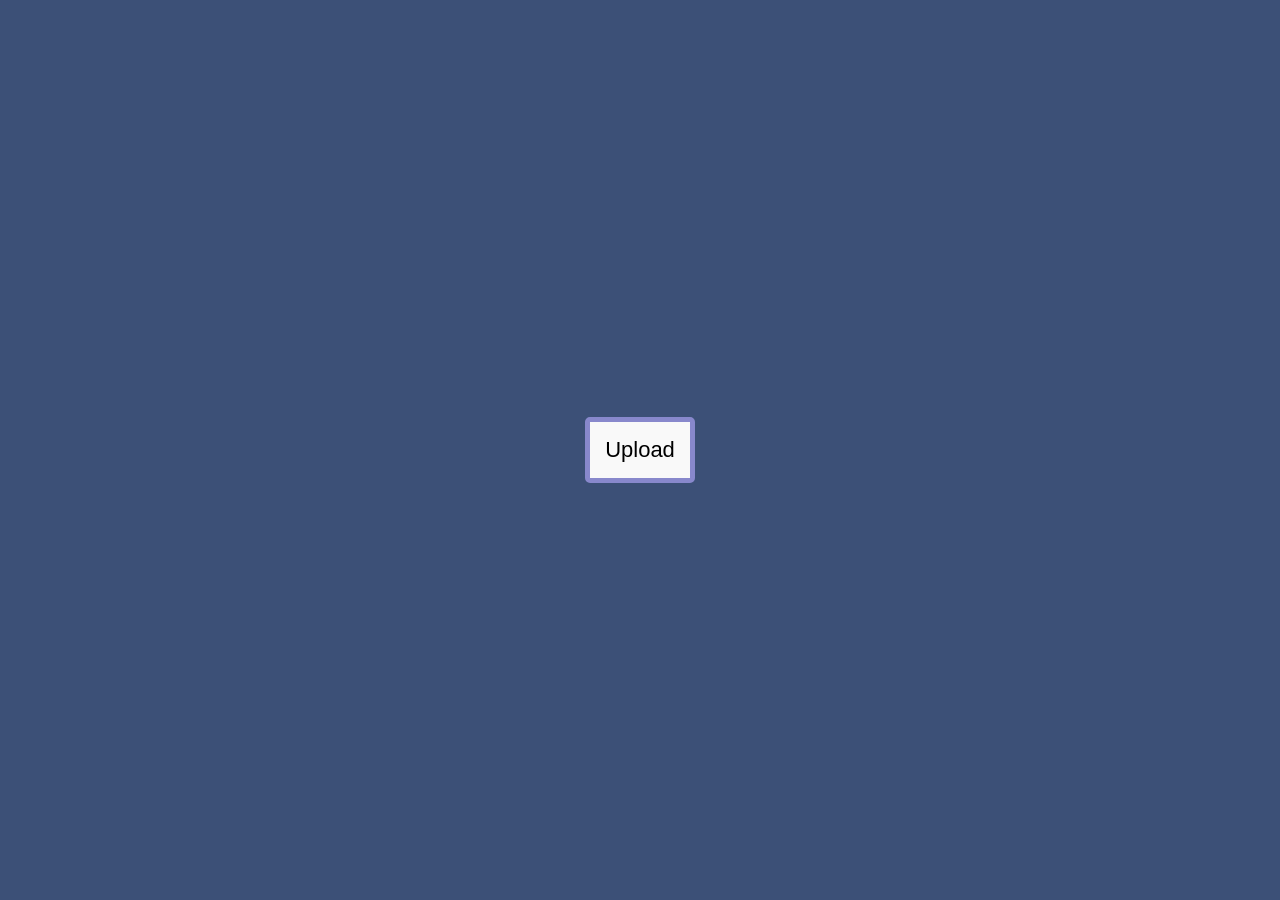
<file: mini/experiment/index.html>
<!DOCTYPE html>
<head>
    
</head>
<body>
    <style>
        *{
    margin: 0;
    padding: 0;
    box-sizing: border-box;
    font-family: 'Poppins',sans-serif;
}
.container{
    width: 100%;
    height: 100vh;
    background: #3c5077;
    display: flex;
    align-items: center;
    justify-content: center;
}
.btn{
    padding: 10px 60px;
    background: #fff;
    border: 0;
    outline: none;
    cursor: pointer;
    font-size: 22px;
    font-weight:500;
    border-radius: 30px;
}
.popup{
    width: 400px;
    background: #fff;
    border-radius: 6px;
    position: absolute;
    top:0%;
    left:50%;
    transform:translate(-50%,-50%) scale(0.1);
    text-align: center;
    padding: 0 30px 30px;
    color:#333;    
    visibility: hidden;
    transition:transfrom 0.4s , top 0.4s;
}
.open-Popup{
    visibility: visible;
    transform: translate(-50%,-50%) scale(1.0);
    top:50%
}

.popup img{
    width:100px;
    margin-top:10px;
    border-radius:50%;
    box-shadow: 0 2px 5px rgba(0,0,0,0.2);
}

.popup h2{
    font-size:38px;
    font-weight:500;
    margin: 30px 0 10px;
}
.popup button{
    width: 100%;
    margin-top: 50%;
    padding:10px 0;
    background: #6fd496;
    color: #fff;
    border:0;
    outline:none;
    font-size:18px;
    border-radius:4px;
    cursor: pointer;
    box-shadow: 0 2px 5px rgba(0,0,0,0.2);
     
}
#my_file{
    display: none;
}
#get_file {
    background: #f9f9f9;
    border: 5px solid #88c;
    padding: 15px;
    border-radius: 5px;
    margin: 10px;
    cursor: pointer;
}
</style>
<div class="container">
    <button type="submit" class="btn" id='get_file' onclick="myfunction()">Upload</button>
    <input type="file" id="my_file">
    <div class="popup" id="popup">
        <img src="Green_tick.png">
        <h2>upload</h2>
        <p>success</p>
        <button type="submit" onclick="closePopup()">ok</button>
    </div>
</div>
<script>
    let popup=document.getElementById("popup");
    function openPopup(){
        popup.classList.add('open-Popup');
    }
    function closePopup(){
        popup.classList.remove('open-Popup');
    }
    function second(){
        document.getElementById('my_file').click();
    }
    function myfunction(){
        second();
        openPopup();
    }
</script>
</body>
</file>
